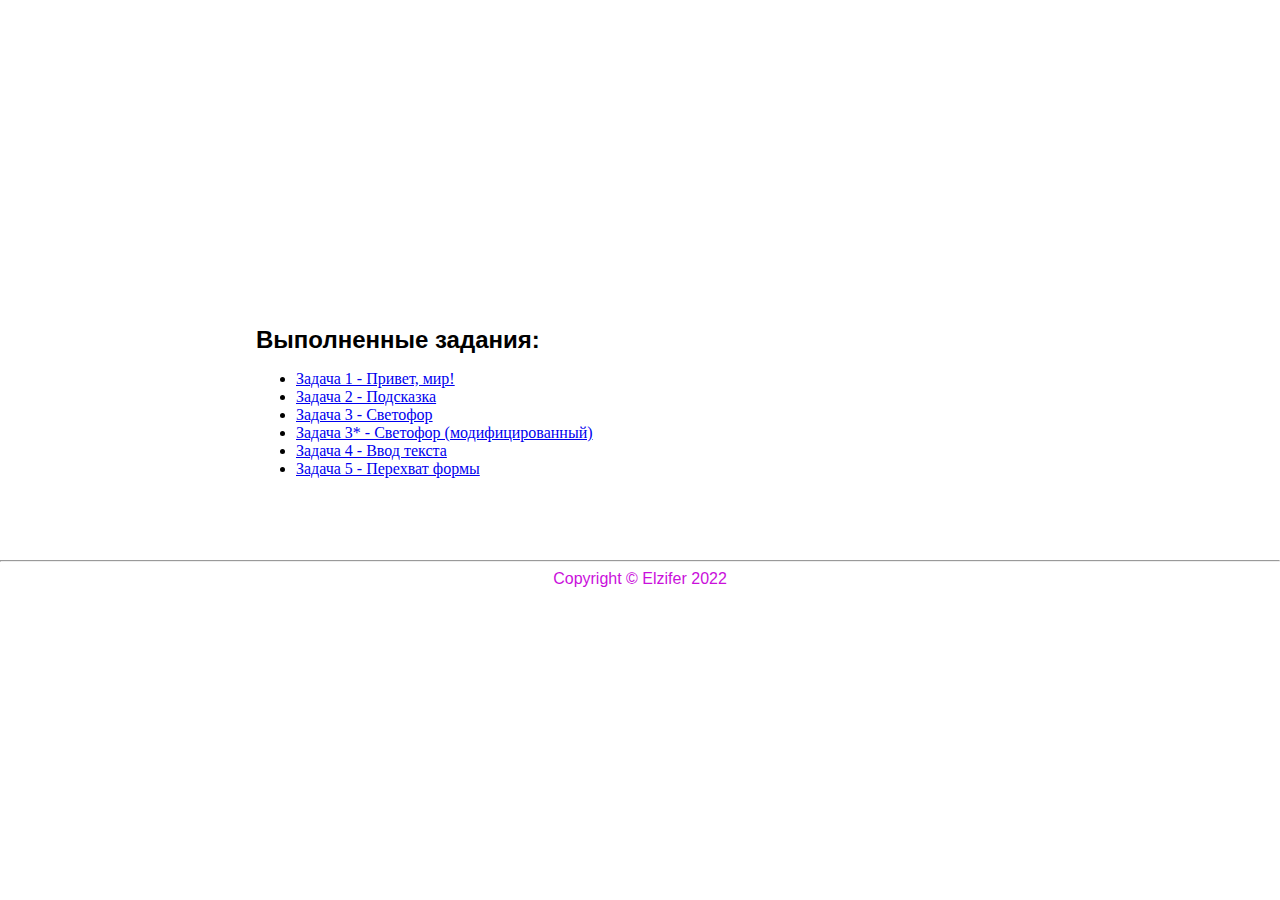
<file: index.html>
<!DOCTYPE html>
<html lang="ru-RU">
<head>
    <meta charset="UTF-8">
    <title>JS-Start</title>
    <link rel="stylesheet" href="css/style.css">
</head>
<body>
  <header>
    <h1>Задания SkillFactory на знание JS</h1>
  </header>
  <article>
    <h2>Выполненные задания:</h2>
    <ul id="task">
      <li>
        <a href="pages/task1/index.html">Задача 1 - Привет, мир!</a>
      </li>
      <li>
        <a href="pages/task2/index.html">Задача 2 - Подсказка</a>
      </li>
      <li>
        <a href="pages/task3/index.html">Задача 3 -  Светофор</a>
      </li>
      <li>
        <a href="pages/task3 v.2/index.html">Задача 3* -  Светофор (модифицированный)</a>
      </li>
      <li>
        <a href="pages/task4/index.html">Задача 4 - Ввод текста</a>
      </li>
      <li>
        <a href="pages/task5/index.html">Задача 5 - Перехват формы</a>
      </li>
    </ul>
  </article>
  <footer>
    <hr>
    <div class="copyright"> Copyright &#169; Elzifer 2022
    </div>
  </footer>
</body>
</html>
</file>
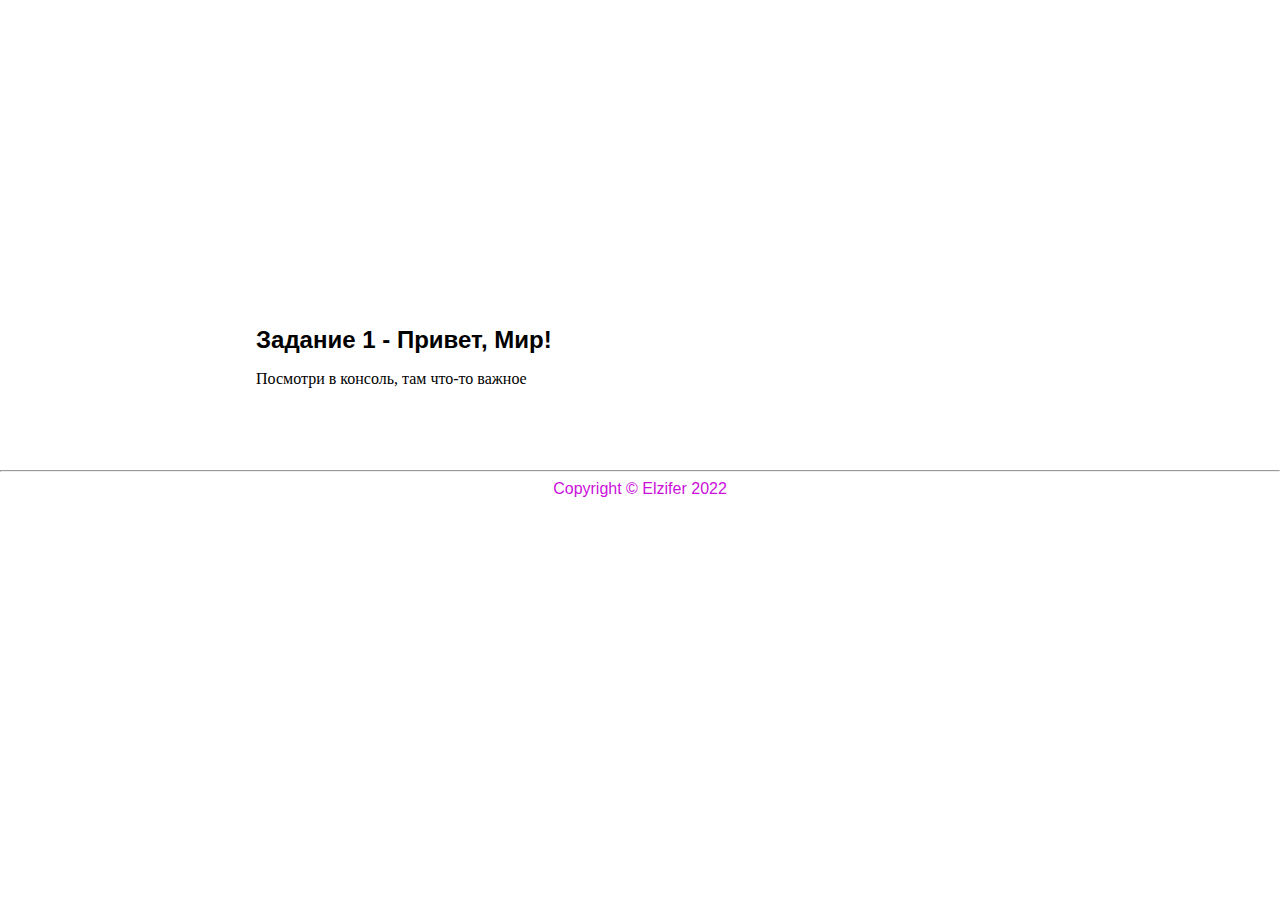
<file: pages/task1/index.html>
<!DOCTYPE html>
<html lang="en">
<head>
    <meta charset="UTF-8">
    <title>JS-Start. 1 задача - Привет, мир!</title>
    <link rel="stylesheet" type="text/css" href="style.css">
</head>
<body>
    <header>
        <h1>Задания SkillFactory на знание JS</h1>
    </header>
  <article>
    <h2>Задание 1 - Привет, Мир! </h2>
    <p>Посмотри в консоль, там что-то важное</p>
    </article>  
    <footer>
        <hr>
        <div class="copyright"> Copyright &#169; Elzifer 2022
        </div>
    </footer>
</body>
<script src="script.js"></script>
</html>
</file>
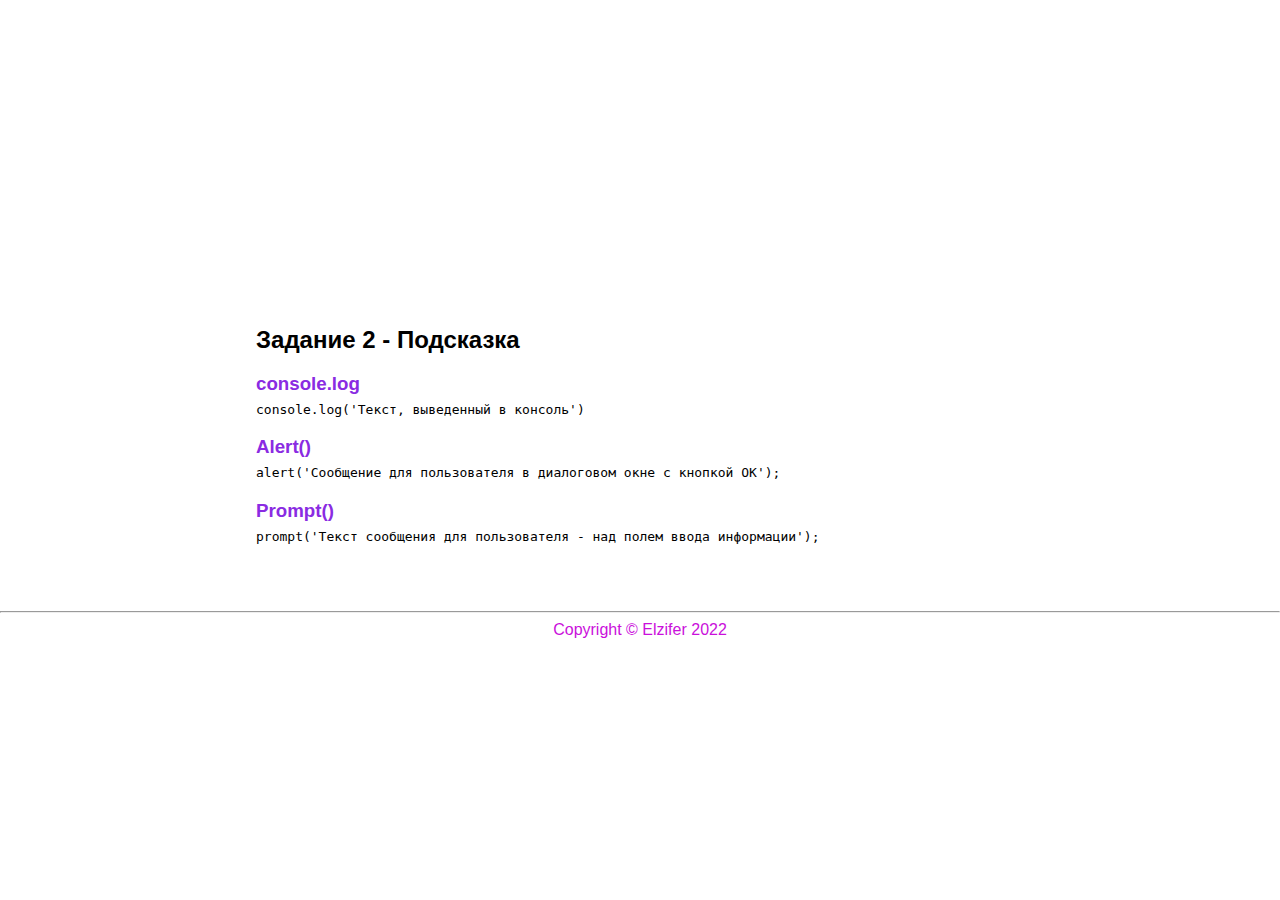
<file: pages/task2/index.html>
<!DOCTYPE html>
<html lang="en">
<head>
    <meta charset="UTF-8">
    <title>JS-Start. 2 задача - Подсказка</title>
    <link rel="stylesheet" href="style.css">
</head>
<body>
    <header>
        <h1>Задания SkillFactory на знание JS</h1>
    </header>
    <article>
        <h2>Задание 2 - Подсказка </h2>
        <h3 id="myconsoleLog">console.log</h3>
        <code>
            console.log('Текст, выведенный в консоль')
        </code>
        <h3 id="myalert">Alert()</h3>
        <code>
            alert('Сообщение для пользователя в диалоговом окне с кнопкой ОК');
        </code>
        <h3 id="myprompt">Prompt()</h3>
        <code>
            prompt('Текст сообщения для пользователя - над полем ввода информации');
        </code>
    </article>  
    <footer>
        <hr>
        <div class="copyright"> Copyright &#169; Elzifer 2022
        </div>
    </footer>
    <script src="script.js"></script>
</body>
</html>
</file>
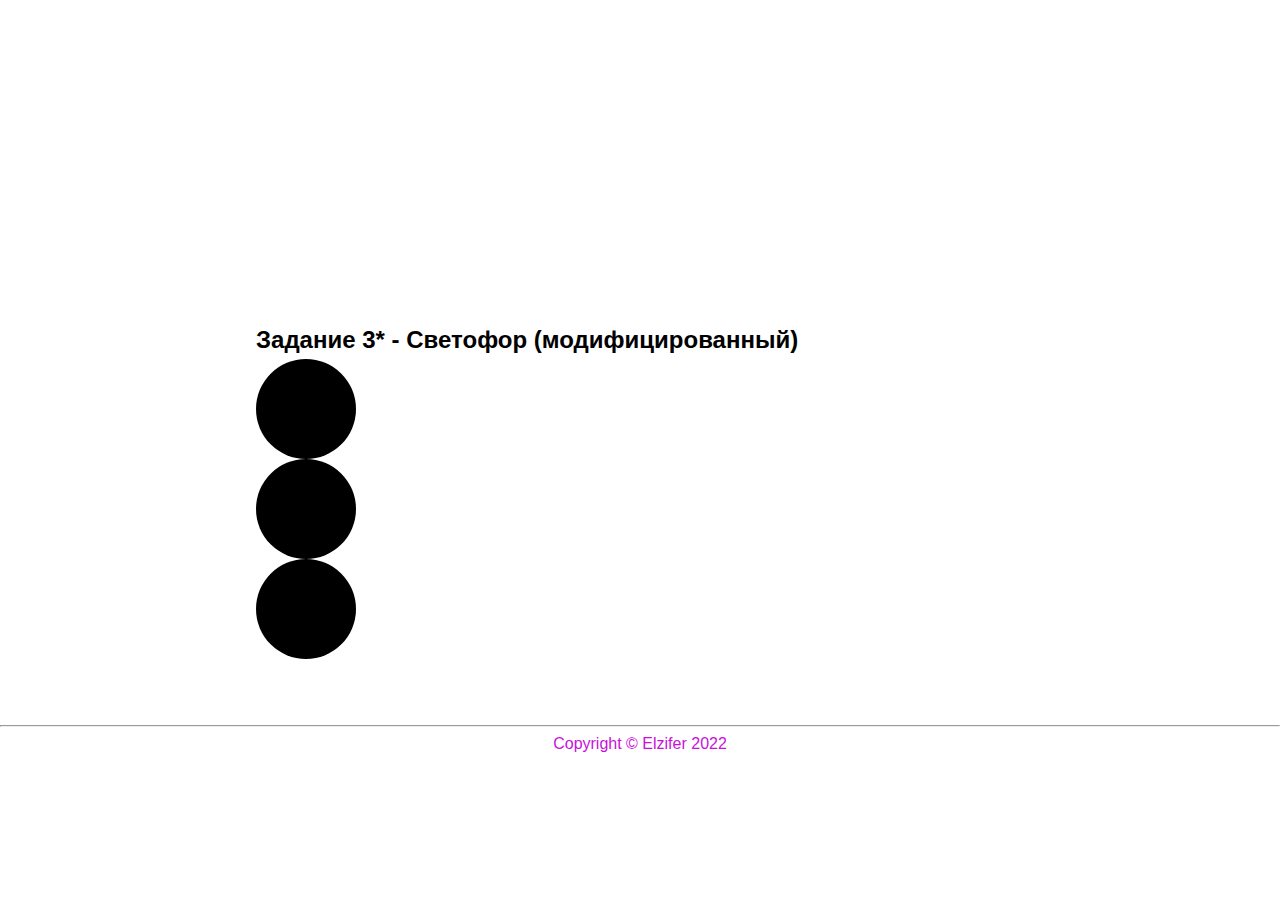
<file: pages/task3 v.2/index.html>
<!DOCTYPE html>
<html lang="en">
<head>
    <meta charset="UTF-8">
    <title>JS-Start. 3* задача - Светофор</title>
    <link rel="stylesheet" type="text/css" href="style.css">
</head>
<body>
    <header>
        <h1>Задания SkillFactory на знание JS</h1>
    </header>
  <article>
    <h2>Задание 3* - Светофор (модифицированный) </h2>
    <section id="trafficLight">
        <div id="trafficLight1"></div>
        <div id="trafficLight2"></div>
        <div id="trafficLight3"></div>
    </section>
    </article>  
    <footer>
        <hr>
        <div class="copyright"> Copyright &#169; Elzifer 2022
        </div>
    </footer>
    <script src="script.js"></script>
</body>
</html>
</file>
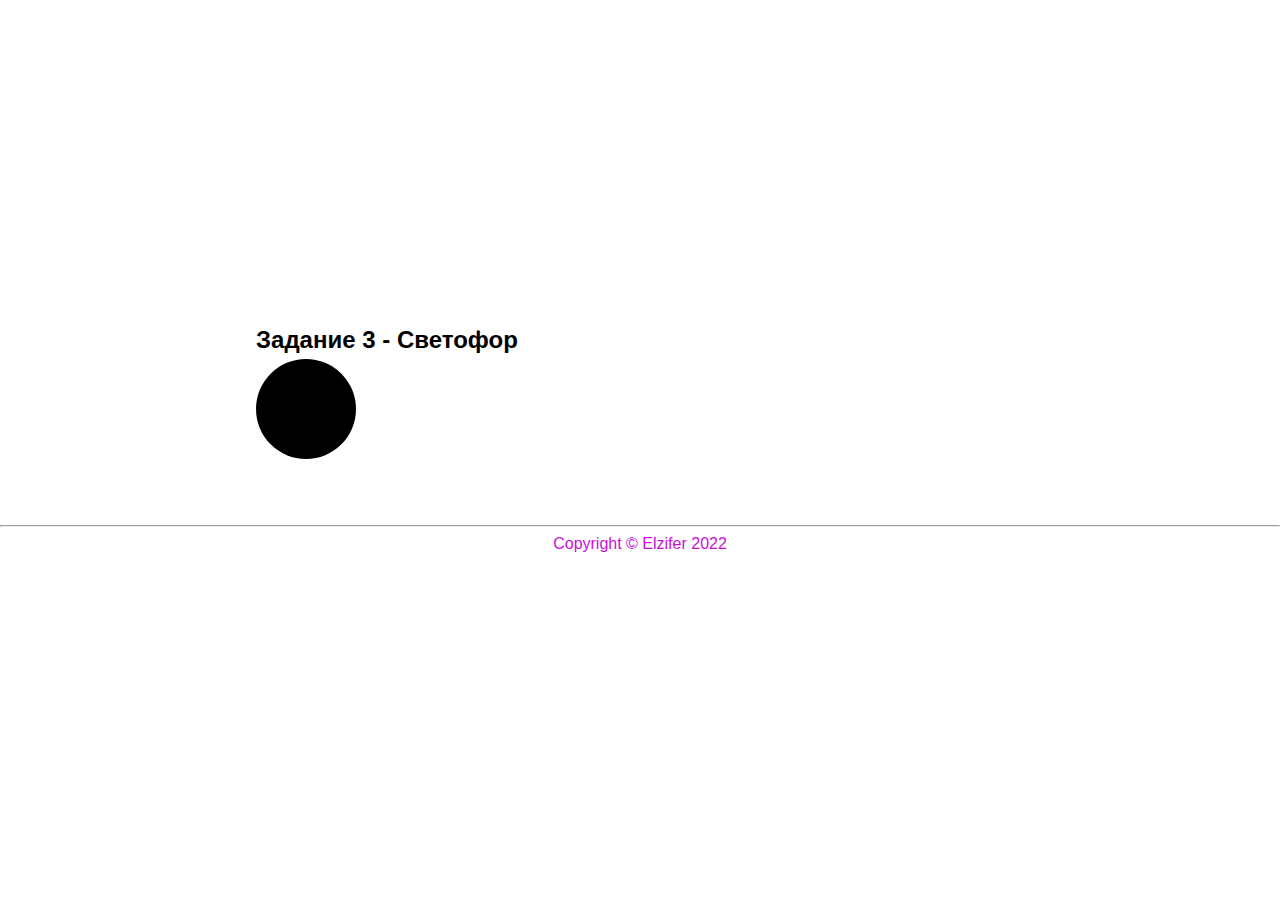
<file: pages/task3/index.html>
<!DOCTYPE html>
<html lang="en">
<head>
    <meta charset="UTF-8">
    <title>JS-Start. 3 задача - Светофор</title>
    <link rel="stylesheet" type="text/css" href="style.css">
</head>
<body>
    <header>
        <h1>Задания SkillFactory на знание JS</h1>
    </header>
  <article>
    <h2>Задание 3 - Светофор </h2>
    <div  id="trafficLight"></div>
    </article>  
    <footer>
        <hr>
        <div class="copyright"> Copyright &#169; Elzifer 2022
        </div>
    </footer>
    <script src="script.js"></script>
</body>
</html>
</file>
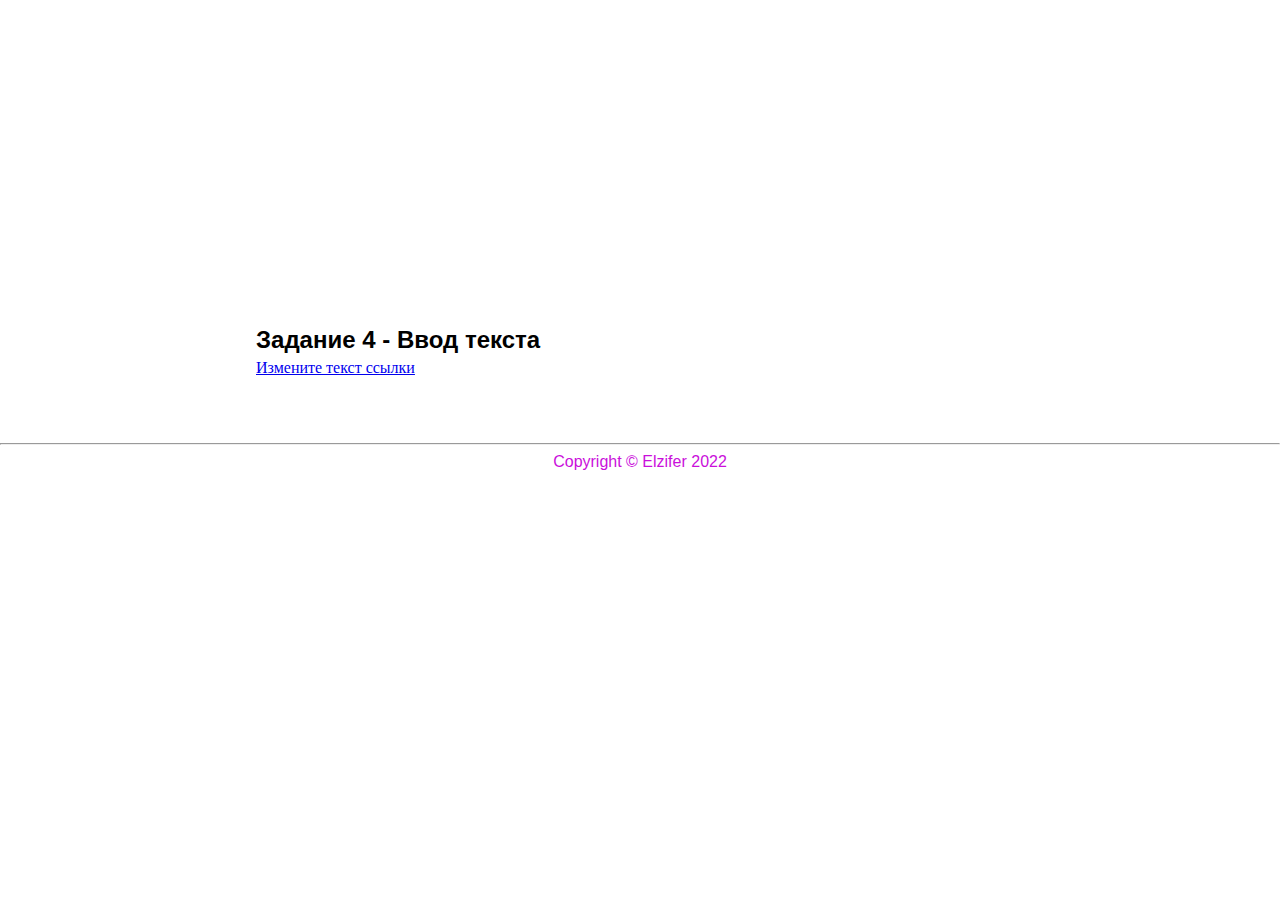
<file: pages/task4/index.html>
<!DOCTYPE html>
<html lang="en">
<head>
    <meta charset="UTF-8">
    <title>JS-Start. 4 задача - Ввод текста</title>
    <link rel="stylesheet" href="style.css">
</head>
<body>
    <header>
        <h1>Задания SkillFactory на знание JS</h1>
    </header>
    <article>
        <h2>Задание 4 - Ввод текста </h2>
        <a href="/index.html" id="link">Измените текст ссылки</a>
    </article>  
    <footer>
        <hr>
        <div class="copyright"> Copyright &#169; Elzifer 2022
        </div>
    </footer>
<script src="script.js"></script>
</body>
</html>
</file>
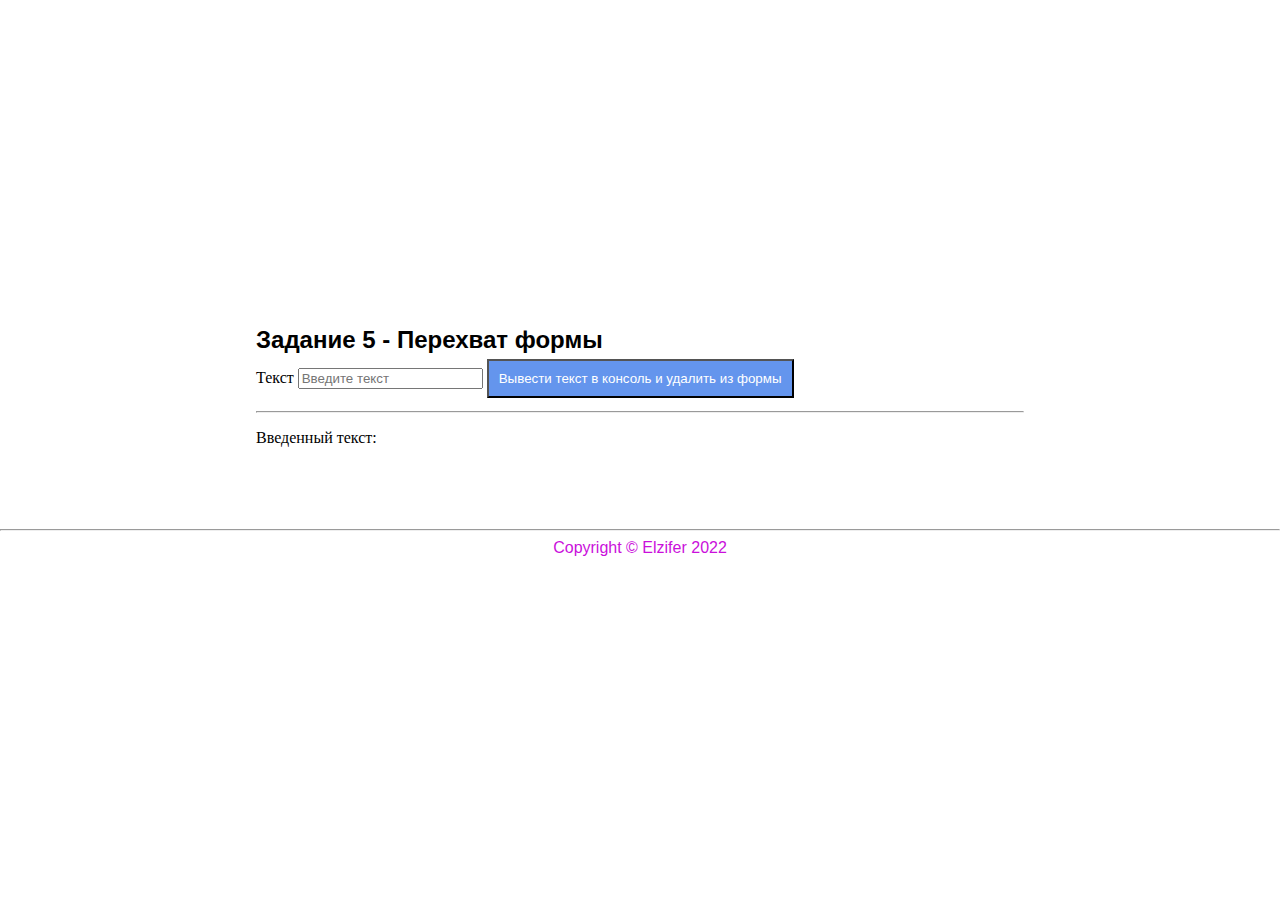
<file: pages/task5/index.html>
<!DOCTYPE html>
<html lang="en">
<head>
    <meta charset="UTF-8">
    <title>JS-Start. 5 задача - Перехват формы</title>
    <link rel="stylesheet" href="style.css">
</head>
<body>
    <header>
        <h1>Задания SkillFactory на знание JS</h1>
    </header>
    <article>
        <h2>Задание 5 - Перехват формы </h2>
        <form action="#">
            <label>
                Текст
                <input type="text" placeholder="Введите текст">
            </label>
            <button type="submit">
                Вывести текст в консоль и удалить из формы
            </button>
        </form>
        <hr>
        <p>Введенный текст:</p>
        <p id="duplicateField"></p>
    </article>  
    <footer>
        <hr>
        <div class="copyright"> Copyright &#169; Elzifer 2022
        </div>
    </footer>
<script src="script.js"></script>
</body>
</html>
</file>
<file: css/style.css>
header {
    display: flex;
    align-items: center;
    justify-content: center;
    height: 300px;
    background: url('https://images.unsplash.com/photo-1498050108023-c5249f4df085?ixlib=rb-1.2.1&ixid=MnwxMjA3fDB8MHxwaG90by1wYWdlfHx8fGVufDB8fHx8&auto=format&fit=crop&w=1172&q=80') bottom no-repeat;
    background-size: cover;
}

h1 {
    font-size: 4rem;
    font-family: 'Tahoma', serif;
    color: white;
}

article {
    width: 768px;
    margin: 0 auto 32px;
    padding: 6px 15px;
}

article h2 {
    font-family: 'Segoe UI', Tahoma, Geneva, Verdana, sans-serif;
    margin-bottom: 5px;
}

article h3 {
    font-family: 'Segoe UI', Tahoma, Geneva, Verdana, sans-serif;
    margin-bottom: 5px;
    color: blueviolet;
}

article button {
    height: 20px;
    margin-bottom: 5px;
    color: cornflowerblue;
}

footer {
    padding-top: 20px;
    padding-bottom: 60px;
    text-align: center;
}

.copyright {
    color: rgb(202, 15, 219);
    font-family: Arial, Helvetica, sans-serif;
}

body {
    margin: 0;
    padding: 0;
}

#trafficLight {
    width: 100px;
    height: 100px;
    border-radius: 50%;
    background: black;
  }
</file>
<file: pages/task1/style.css>
header {
    display: flex;
    align-items: center;
    justify-content: center;
    height: 300px;
    background: url('https://images.unsplash.com/photo-1498050108023-c5249f4df085?ixlib=rb-1.2.1&ixid=MnwxMjA3fDB8MHxwaG90by1wYWdlfHx8fGVufDB8fHx8&auto=format&fit=crop&w=1172&q=80') bottom no-repeat;
    background-size: cover;
}

h1 {
    font-size: 4rem;
    font-family: 'Tahoma', serif;
    color: white;
}

article {
    width: 768px;
    margin: 0 auto 32px;
    padding: 6px 15px;
}

article h2 {
    font-family: 'Segoe UI', Tahoma, Geneva, Verdana, sans-serif;
    margin-bottom: 5px;
}

article h3 {
    font-family: 'Segoe UI', Tahoma, Geneva, Verdana, sans-serif;
    margin-bottom: 5px;
    color: blueviolet;
}

footer {
    padding-top: 20px;
    padding-bottom: 60px;
    text-align: center;
}

.copyright {
    color: rgb(202, 15, 219);
    font-family: Arial, Helvetica, sans-serif;
}

body {
    margin: 0;
    padding: 0;
}
</file>
<file: pages/task2/style.css>
header {
    display: flex;
    align-items: center;
    justify-content: center;
    height: 300px;
    background: url('https://images.unsplash.com/photo-1498050108023-c5249f4df085?ixlib=rb-1.2.1&ixid=MnwxMjA3fDB8MHxwaG90by1wYWdlfHx8fGVufDB8fHx8&auto=format&fit=crop&w=1172&q=80') bottom no-repeat;
    background-size: cover;
}

h1 {
    font-size: 4rem;
    font-family: 'Tahoma', serif;
    color: white;
}

article {
    width: 768px;
    margin: 0 auto 32px;
    padding: 6px 15px;
}

article h2 {
    font-family: 'Segoe UI', Tahoma, Geneva, Verdana, sans-serif;
    margin-bottom: 5px;
}

article h3 {
    font-family: 'Segoe UI', Tahoma, Geneva, Verdana, sans-serif;
    margin-bottom: 5px;
    color: blueviolet;
}

footer {
    padding-top: 20px;
    padding-bottom: 60px;
    text-align: center;
}

.copyright {
    color: rgb(202, 15, 219);
    font-family: Arial, Helvetica, sans-serif;
}

body {
    margin: 0;
    padding: 0;
}
</file>
<file: pages/task3 v.2/style.css>
header {
    display: flex;
    align-items: center;
    justify-content: center;
    height: 300px;
    background: url('https://images.unsplash.com/photo-1498050108023-c5249f4df085?ixlib=rb-1.2.1&ixid=MnwxMjA3fDB8MHxwaG90by1wYWdlfHx8fGVufDB8fHx8&auto=format&fit=crop&w=1172&q=80') bottom no-repeat;
    background-size: cover;
}

h1 {
    font-size: 4rem;
    font-family: 'Tahoma', serif;
    color: white;
}

article {
    width: 768px;
    margin: 0 auto 32px;
    padding: 6px 15px;
}

article h2 {
    font-family: 'Segoe UI', Tahoma, Geneva, Verdana, sans-serif;
    margin-bottom: 5px;
}

article h3 {
    font-family: 'Segoe UI', Tahoma, Geneva, Verdana, sans-serif;
    margin-bottom: 5px;
    color: blueviolet;
}

footer {
    padding-top: 20px;
    padding-bottom: 60px;
    text-align: center;
}

.copyright {
    color: rgb(202, 15, 219);
    font-family: Arial, Helvetica, sans-serif;
}

body {
    margin: 0;
    padding: 0;
}

  #trafficLight1 {
    width: 100px;
    height: 100px;
    border-radius: 50%;
    background: black;
  }

  #trafficLight2 {
    width: 100px;
    height: 100px;
    border-radius: 50%;
    background: black;
  }

  #trafficLight3 {
    width: 100px;
    height: 100px;
    border-radius: 50%;
    background: black;
  }
</file>
<file: pages/task3/style.css>
header {
    display: flex;
    align-items: center;
    justify-content: center;
    height: 300px;
    background: url('https://images.unsplash.com/photo-1498050108023-c5249f4df085?ixlib=rb-1.2.1&ixid=MnwxMjA3fDB8MHxwaG90by1wYWdlfHx8fGVufDB8fHx8&auto=format&fit=crop&w=1172&q=80') bottom no-repeat;
    background-size: cover;
}

h1 {
    font-size: 4rem;
    font-family: 'Tahoma', serif;
    color: white;
}

article {
    width: 768px;
    margin: 0 auto 32px;
    padding: 6px 15px;
}

article h2 {
    font-family: 'Segoe UI', Tahoma, Geneva, Verdana, sans-serif;
    margin-bottom: 5px;
}

article h3 {
    font-family: 'Segoe UI', Tahoma, Geneva, Verdana, sans-serif;
    margin-bottom: 5px;
    color: blueviolet;
}

footer {
    padding-top: 20px;
    padding-bottom: 60px;
    text-align: center;
}

.copyright {
    color: rgb(202, 15, 219);
    font-family: Arial, Helvetica, sans-serif;
}

body {
    margin: 0;
    padding: 0;
}

#trafficLight {
    width: 100px;
    height: 100px;
    border-radius: 50%;
    background: black;
  }
</file>
<file: pages/task4/style.css>
header {
    display: flex;
    align-items: center;
    justify-content: center;
    height: 300px;
    background: url('https://images.unsplash.com/photo-1498050108023-c5249f4df085?ixlib=rb-1.2.1&ixid=MnwxMjA3fDB8MHxwaG90by1wYWdlfHx8fGVufDB8fHx8&auto=format&fit=crop&w=1172&q=80') bottom no-repeat;
    background-size: cover;
}

h1 {
    font-size: 4rem;
    font-family: 'Tahoma', serif;
    color: white;
}

article {
    width: 768px;
    margin: 0 auto 32px;
    padding: 6px 15px;
}

article h2 {
    font-family: 'Segoe UI', Tahoma, Geneva, Verdana, sans-serif;
    margin-bottom: 5px;
}

article h3 {
    font-family: 'Segoe UI', Tahoma, Geneva, Verdana, sans-serif;
    margin-bottom: 5px;
    color: blueviolet;
}

footer {
    padding-top: 20px;
    padding-bottom: 60px;
    text-align: center;
}

.copyright {
    color: rgb(202, 15, 219);
    font-family: Arial, Helvetica, sans-serif;
}

body {
    margin: 0;
    padding: 0;
}
</file>
<file: pages/task5/style.css>
header {
    display: flex;
    align-items: center;
    justify-content: center;
    height: 300px;
    background: url('https://images.unsplash.com/photo-1498050108023-c5249f4df085?ixlib=rb-1.2.1&ixid=MnwxMjA3fDB8MHxwaG90by1wYWdlfHx8fGVufDB8fHx8&auto=format&fit=crop&w=1172&q=80') bottom no-repeat;
    background-size: cover;
}

h1 {
    font-size: 4rem;
    font-family: 'Tahoma', serif;
    color: white;
}

article {
    width: 768px;
    margin: 0 auto 32px;
    padding: 6px 15px;
}

article h2 {
    font-family: 'Segoe UI', Tahoma, Geneva, Verdana, sans-serif;
    margin-bottom: 5px;
}

article h3 {
    font-family: 'Segoe UI', Tahoma, Geneva, Verdana, sans-serif;
    margin-bottom: 5px;
    color: blueviolet;
}

article button {
    padding: 10px;
    margin-bottom: 5px;
    background-color: cornflowerblue;
    color: white;
}

footer {
    padding-top: 20px;
    padding-bottom: 60px;
    text-align: center;
}

.copyright {
    color: rgb(202, 15, 219);
    font-family: Arial, Helvetica, sans-serif;
}

body {
    margin: 0;
    padding: 0;
}
</file>
